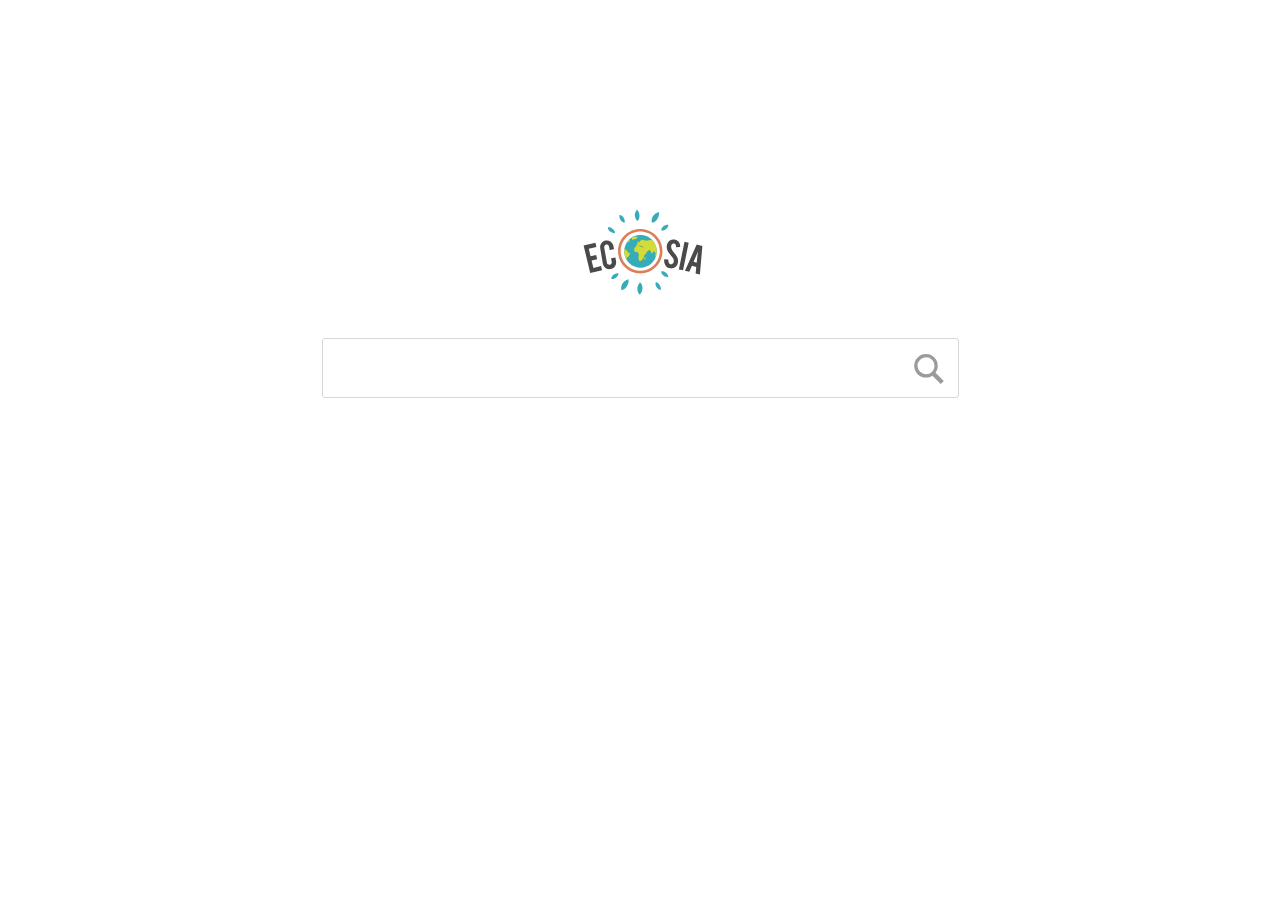
<file: src/ecosia.html>
<!DOCTYPE html>
<html>
  <head>
    <meta charset="utf-8">
    <title>New Tab</title>
    <link rel="stylesheet" type="text/css" href="css/ecosia.min.css">
    <link rel="stylesheet" type="text/css" href="css/main.css">
  </head>
  <body>
    <div class="newtab-page">
      <div class="logo">
        <svg xmlns="http://www.w3.org/2000/svg" class="logo" width="612" height="413" viewBox="0 196.5 612 413" enable-background="new 0 196.5 612 413">
          <title>Ecosia.org is search engine that plants trees</title>
          <g>
            <path fill="#36ACB8" d="M409.954 482.12c-11.727-7.818-17.59-3.91-17.59-3.91s.244 9.04 9.04 16.614c8.795 7.573 20.52 6.596 20.52 6.596s-.242-11.482-11.97-19.3zM234.54 527.562c-8.308 14.17-4.643 26.142-4.643 26.142s9.528 2.688 21.5-12.948c11.97-15.637 7.085-31.028 7.085-31.028s-15.636 3.664-23.943 17.834zm-36.892-35.67c-8.795 7.574-9.04 16.614-9.04 16.614s5.863 3.908 17.59-3.91c11.727-7.817 11.97-19.3 11.97-19.3s-11.48-1.222-20.52 6.597zm108.474 31.272s-9.528 7.33-10.75 22.965c-1.222 15.636 9.284 27.118 9.284 27.118s12.216-9.284 11.238-28.096c-.732-19.056-9.772-21.988-9.772-21.988zm63.766-.244s-2.688 8.55 3.176 18.567 17.346 12.704 17.346 12.704 3.42-10.993-5.13-21.987c-8.797-11.238-15.392-9.283-15.392-9.283zm40.066-216.216c11.728-7.818 11.972-19.3 11.972-19.3s-11.482-1.222-20.522 6.596c-8.795 7.574-9.04 16.613-9.04 16.613s5.864 3.91 17.59-3.91zm-205.71 15.392s-.244-11.482-11.97-19.3c-11.728-7.818-17.59-3.91-17.59-3.91s.243 9.04 9.04 16.614c8.794 7.817 20.52 6.596 20.52 6.596zm38.846-42.51s3.42-10.995-5.13-21.99c-8.55-11.237-15.392-9.283-15.392-9.283s-2.688 8.55 3.176 18.567c6.108 10.263 17.346 12.705 17.346 12.705zm132.417-13.682c11.97-15.392 7.085-30.54 7.085-30.54s-15.636 3.666-23.942 17.59-4.397 25.898-4.397 25.898 9.282 2.688 21.254-12.948zm-71.584-13.68c.733-17.347-10.505-25.898-10.505-25.898s-9.528 10.505-8.55 24.92c1.22 14.414 10.016 21.01 10.016 21.01s8.306-2.687 9.04-20.033z"></path>
            <path fill="#DC7E58" d="M307.1 304.994c-50.084 0-90.64 40.556-90.64 90.64 0 50.083 40.556 90.64 90.64 90.64s90.64-40.557 90.64-90.64c0-50.084-40.556-90.64-90.64-90.64zm0 170.774c-44.22 0-79.89-35.914-79.89-80.134S262.88 315.5 307.1 315.5s79.89 35.914 79.89 80.134-35.67 80.134-79.89 80.134z"></path>
            <path fill="#36ACB8" d="M308.076 329.914c-36.89 0-66.452 30.05-66.452 66.453 0 36.892 29.562 66.453 66.452 66.453 36.647 0 66.21-29.807 66.21-66.453s-29.562-66.453-66.21-66.453z"></path>
            <g fill="#4A4A4A">
              <path d="M102.855 484.808L75.98 372.668l48.13-11.483 4.153 17.102-31.272 7.574 7.33 30.54 22.72-5.375 4.154 17.102-22.72 5.375 7.33 30.54 31.27-7.575 4.154 17.103-48.373 11.238zM185.92 468.438c-7.573 1.222-14.414-.244-20.52-4.642-6.11-4.398-9.773-10.262-11.24-17.835l-10.504-62.054c-1.222-7.574.244-14.415 4.642-20.522 4.398-6.108 10.505-10.017 17.835-11.238 7.574-1.222 14.414.245 20.522 4.642s9.772 10.505 10.994 17.834l2.198 12.95-17.834 2.93-2.2-13.436c-.487-2.688-1.71-4.886-4.152-6.597-2.2-1.71-4.642-2.2-7.573-1.71-2.69.488-4.887 1.71-6.353 4.152-1.466 2.2-2.2 4.642-1.71 7.574l10.994 62.544c.49 2.688 1.71 4.886 3.91 6.352 2.2 1.466 4.642 2.2 7.33 1.71 2.688-.488 4.886-1.71 6.596-3.908 1.71-2.2 2.2-4.643 1.71-7.33l-2.688-15.636 17.834-2.932 2.688 15.88c1.222 7.574-.244 14.415-4.642 20.522-4.644 5.864-10.508 9.53-17.837 10.75zM461.016 439.854c-.978 8.062-4.153 14.415-9.284 19.3-3.42 3.422-7.817 5.376-12.948 6.354-2.932.488-6.107.488-9.772-.244-6.84-.978-11.972-3.665-15.88-7.574-3.177-3.176-5.62-7.33-7.085-12.46-1.466-5.13-1.955-10.505-1.222-16.613l16.613 1.222c-.245 6.84.732 11.727 3.176 15.146 1.71 2.688 3.91 3.91 6.597 4.397 3.665.49 7.086-.978 9.773-4.153 1.466-1.466 2.442-3.91 2.932-7.33.732-4.64-.733-9.77-4.397-15.146-2.933-3.664-7.33-9.283-12.95-16.857-4.885-6.352-8.06-11.97-9.77-16.613-1.71-5.375-2.2-10.75-1.467-16.613 1.467-10.26 6.354-17.59 14.17-21.987 4.888-2.443 10.263-3.42 16.614-2.443 6.108.977 11.238 3.176 15.147 6.596 3.177 2.688 5.376 6.108 6.842 10.26s2.2 8.796 1.71 13.682l-16.857.49c.244-4.643-.488-8.552-2.443-11.483-1.22-2.2-3.42-3.42-6.352-3.91-3.176-.488-5.863.49-7.818 3.177-1.71 1.955-2.688 4.642-3.176 8.062-.733 5.13.733 10.75 4.397 16.857 1.466 2.2 3.665 5.132 6.597 8.552 3.42 3.91 5.863 6.597 6.84 8.307 3.665 4.886 6.108 9.527 7.818 13.925.733 2.2 1.466 3.91 1.71 5.863.488 4.395.976 8.06.488 11.236zM481.538 473.813l-17.103-3.42 23.21-112.873 17.102 3.42-23.21 112.873zM517.94 455l-10.75 24.677-17.59-4.397 47.64-106.52 23.21 5.863-10.017 116.292-17.59-4.642 2.687-26.63L517.94 455zm24.43-58.145l-17.59 42.266 12.46 3.177 5.13-45.442z"></path>
            </g>
          </g>
          <g>
            <path fill="#D4DB34" d="M372.82 409.56c0 .488 0 .977.243 1.466.244-.733.244-1.466.488-2.443-.487.243-.487.73-.73.977zM327.133 421.774c-2.198 1.466-3.664 2.933-4.153 6.597.49.734.733 1.223 1.71 1.71 2.688-.976 5.62-5.373 3.665-8.06-.49-.246-.734-.246-1.222-.246zM295.373 337.487c-1.222-.488-2.688-.733-3.91-1.222-3.175.733-7.084 0-10.75-.733-2.687 1.222-5.374 2.688-7.817 4.153.488.49.977 1.222 1.22 1.955-.487 1.71-2.198 3.42-1.465 5.375.246 1.222.734 1.71 1.71 2.443 3.177.245 4.887-1.71 7.33-2.443 2.443-.49 5.13-.733 7.574-1.222 2.932-.732 8.063-4.885 6.11-8.306zM256.527 398.565c-1.222-1.71-2.443-3.665-3.665-5.375-3.176-3.176-6.352-5.863-10.505-6.84-.49 3.175-.733 6.596-.733 10.016 0 11.238 2.688 21.988 7.818 31.272.733-.733 1.466-1.222 2.2-1.955.977-1.71 2.198-3.42 3.175-5.13 1.71-1.71 4.397-2.2 5.863-4.153.49-1.466 1.222-3.177 1.71-4.643.977-1.954 3.42-3.42 2.932-6.107-1.22-3.91-6.108-4.397-8.795-7.085zM257.993 357.52c2.2-.976 3.42 1.71 5.13-.243 2.2-2.2-.732-5.864-.732-8.307 0-.49.245-1.222.49-1.71-4.398 3.91-8.063 8.55-11.24 13.438.98-.245 1.956-.245 2.69-.49 1.464-.732 2.44-1.71 3.663-2.687zM355.962 350.19c-1.466 0-2.932 0-4.397.246-6.597.977-13.193 1.955-20.767 2.2-6.597 0-10.017-5.376-16.37-3.91-2.442.49-7.084 3.176-8.306 5.13-1.71 2.69.488 4.398-2.688 5.864-2.2-.49-2.932-2.2-4.886-3.176-1.71.244-2.443.733-3.42 1.954-.244 2.932 1.955 3.42 1.955 6.352-1.22 1.71-4.153 1.955-4.886 3.91-.977 2.198 0 4.64-1.466 6.35-2.198 1.956-4.396 4.154-6.35 6.11-4.154 5.13-2.2 13.436.976 16.612 2.932 2.932 7.33.49 11.24 2.2 2.93 1.22 3.42 6.84 4.152 9.527 1.466 4.396-1.22 6.35-1.22 10.504s1.465 16.125 7.33 15.88c6.595-.244 8.06-6.84 11.726-11.237 1.222-1.467 3.176-2.2 4.153-4.398 0-2.2.244-4.643.244-6.84 1.467-3.91 6.11-5.132 8.552-8.063 2.443-2.688.244-4.887 1.466-7.085 0 0 .245 0 .245-.245 1.954-1.22 3.908-2.198 6.107-3.42.978-1.222 1.954-2.443 2.932-3.42.733-.244 1.466-.49 2.2-.733 7.572 3.91 4.885 11.727 10.26 15.88.488-.244.732-.488 1.222-.732.732-.978.244-1.955.732-3.42.978-2.933 4.397-5.864 8.062-5.13 1.71 2.197 4.642 5.13 5.13 8.306.49 2.932-1.465 4.642-1.465 7.085 0 1.71.977 3.91 2.442 6.107.978-2.443 1.71-5.13 2.2-7.817 0-.49 0-.978-.245-1.467.244-.244.244-.488.488-.977.733-3.91 1.222-8.063 1.222-12.217 0-17.59-7.086-33.96-18.568-45.932zm-36.402 30.54c-1.466.244-2.932-.733-3.91-1.222-1.71-.244-3.664-.244-5.374-.488-.244 0-8.795-6.84-9.04-7.33.49-1.222.978-1.222 1.71-1.71 3.176.733 3.91 2.688 6.107 3.665 1.222.244 2.2.49 3.42.733 1.222.977 2.443 1.71 3.665 2.688 1.466.733 3.42.733 4.643.977 0 .245.245.49.245.733v1.222c-.733.244-.977.488-1.465.732zM310.03 379.02l-9.04-7.33c.49.49 8.797 7.33 9.04 7.33z"></path>
          </g>
        </svg>
      </div>
      <form class="search-form" id="searchForm" action="https://www.ecosia.org/search">
        <input class="search-form-input" type="search" name="q" data-i18n="searchinput_placeholder" data-i18n-target="placeholder" value="" autocomplete="off" autocapitalize="off" autocorrect="off" spellcheck="false" />
        <input type="hidden" name="addon" value="chrome">
        <input type="hidden" name="addonversion" value="">
        <button class="search-form-button search-form-clear" type="reset">
          <svg focusable="false" class="svg-icon icon-clear icon-light" xmlns="http://www.w3.org/2000/svg" viewBox="0 0 22.83 22.83" width="10" height="10">
            <line x1="1.41" y1="1.41" x2="21.41" y2="21.41" fill="none" stroke="#4a4a4a" stroke-miterlimit="10" stroke-width="4" />
            <line x1="21.41" y1="1.41" x2="1.41" y2="21.41" fill="none" stroke="#4a4a4a" stroke-miterlimit="10" stroke-width="4" />
          </svg>
        </button>
        <button class="search-form-button search-form-submit" type="submit">
          <svg focusable="false" xmlns="http://www.w3.org/2000/svg" class="icon-search" viewBox="0 0 27.23 27.58" width="20" height="20">
            <line x1="16.84" y1="17.19" x2="25.81" y2="26.17" fill="none" stroke="#9b9b9b" stroke-miterlimit="10" stroke-width="4" />
            <path d="M567.8,1679.13A7.84,7.84,0,1,1,560,1687a7.85,7.85,0,0,1,7.84-7.84m0-3A10.84,10.84,0,1,0,578.64,1687a10.84,10.84,0,0,0-10.84-10.84h0Z" transform="translate(-556.96 -1676.13)" fill="#9b9b9b" />
          </svg>
        </button>
      </form>
      </a>
    </div>
  </body>
</html>
</file>
<file: src/css/main.css>
.newtab-page {
  padding: 0 1.5em;
  margin-top: 22vh;
}
</file>
<file: src/css/ecosia.min.css>
*,::after,::before{box-sizing:border-box}html{font-size:1em;line-height:1.4;color:#222}::selection{text-shadow:none;background:#b3d4fc}audio,canvas,iframe,img,svg,video{vertical-align:middle}textarea{resize:vertical}html{font-family:sans-serif;-ms-text-size-adjust:100%;-webkit-text-size-adjust:100%}body,html{width:100%;margin:0;padding:0}article,aside,details,figcaption,figure,footer,header,html.no-js,html.no-js .no-js-block,main,nav,section,summary{display:block}audio,canvas,progress,video{display:inline-block;vertical-align:baseline}audio:not([controls]){display:none;height:0}[hidden],template{display:none}a{background:0 0}a:active,a:hover{outline:0}abbr[title]{border-bottom:1px dotted}b,strong{font-weight:700}dfn{font-style:italic}mark{background:#ff0;color:#000}sub,sup{font-size:75%;line-height:0;position:relative;vertical-align:baseline}sup{top:-.5em}sub{bottom:-.25em}img{border:0}svg:not(:root){overflow:hidden}blockquote,figure{margin:0}hr{-moz-box-sizing:content-box;box-sizing:content-box;height:0}pre{overflow:auto}code,kbd,pre,samp{font-family:monospace,monospace;font-size:1em}button,input,optgroup,select,textarea{color:inherit;font:inherit;margin:0}button{overflow:visible}button,select{text-transform:none}button,html input[type=button],input[type=reset],input[type=submit]{-webkit-appearance:button;cursor:pointer}button[disabled],html input[disabled]{cursor:default}button::-moz-focus-inner,input::-moz-focus-inner{border:0;padding:0}input{line-height:normal}input[type=checkbox],input[type=radio]{box-sizing:border-box;padding:0}input[type=number]::-webkit-inner-spin-button,input[type=number]::-webkit-outer-spin-button{height:auto}legend{border:0}textarea{overflow:auto}optgroup{font-weight:700}table{border-collapse:collapse;border-spacing:0}.padding-all-none,legend,td,th{padding:0}.padding-all-tiny{padding:2px}.padding-all-smaller{padding:5px}.field-medium,.padding-all-small{padding:10px}.padding-all-base{padding:15px}.padding-all-medium{padding:20px}.padding-all-large{padding:30px}.padding-all-larger{padding:40px}.padding-all-xlarge{padding:50px}.padding-top-tiny{padding-top:2px}.padding-top-smaller{padding-top:5px}.padding-top-small{padding-top:10px}.padding-top-base{padding-top:15px}.padding-top-medium{padding-top:20px}.padding-top-large{padding-top:30px}.padding-top-larger{padding-top:40px}.padding-top-xlarge{padding-top:50px}.margin-all-none,.newtab-page .help-button .help-button-tooltip p{margin:0}.margin-all-tiny{margin:2px}.margin-all-smaller{margin:5px}.margin-all-small{margin:10px}.margin-all-base{margin:15px}.margin-all-medium{margin:20px}.margin-all-large{margin:30px}.margin-all-larger{margin:40px}.margin-all-xlarge{margin:50px}.margin-top-tiny{margin-top:2px}.margin-top-smaller{margin-top:5px}.margin-top-small{margin-top:10px}.margin-top-base{margin-top:15px}.margin-top-medium{margin-top:20px}.margin-top-large{margin-top:30px}.margin-top-larger{margin-top:40px}.margin-top-xlarge{margin-top:50px}.no-js{display:none}html.no-js .no-js-inline-block{display:inline-block}html.no-js .no-js-inline{display:inline}html.no-js .no-js-hide{display:none}html.no-js .no-js-visible{visibility:visible}.container{max-width:100%;margin-left:auto;margin-right:auto}.container:after{content:" ";display:block;clear:both}.container-wide{padding:0 20px}.row{margin-right:0;margin-left:0}.row:after,.row:before{display:table;content:" "}.row:after{clear:both}[class*=col-]{padding:0 10px}.col-sm-1{width:8.3333333333%;float:left}.col-sm-10:last-child:not(:only-child),.col-sm-11:last-child:not(:only-child),.col-sm-12:last-child:not(:only-child),.col-sm-1:last-child:not(:only-child),.col-sm-2:last-child:not(:only-child),.col-sm-3:last-child:not(:only-child),.col-sm-4:last-child:not(:only-child),.col-sm-5:last-child:not(:only-child),.col-sm-6:last-child:not(:only-child),.col-sm-7:last-child:not(:only-child),.col-sm-8:last-child:not(:only-child),.col-sm-9:last-child:not(:only-child){float:right}.offset-sm-1{margin-left:8.3333333333%}.col-sm-2{width:16.6666666667%;float:left}.offset-sm-2{margin-left:16.6666666667%}.col-sm-3{width:25%;float:left}.offset-sm-3{margin-left:25%}.col-sm-4{width:33.3333333333%;float:left}.offset-sm-4{margin-left:33.3333333333%}.col-sm-5{width:41.6666666667%;float:left}.offset-sm-5{margin-left:41.6666666667%}.col-sm-6{width:50%;float:left}.offset-sm-6{margin-left:50%}.col-sm-7{width:58.3333333333%;float:left}.offset-sm-7{margin-left:58.3333333333%}.col-sm-8{width:66.6666666667%;float:left}.offset-sm-8{margin-left:66.6666666667%}.col-sm-9{width:75%;float:left}.offset-sm-9{margin-left:75%}.col-sm-10{width:83.3333333333%;float:left}.offset-sm-10{margin-left:83.3333333333%}.col-sm-11{width:91.6666666667%;float:left}.offset-sm-11{margin-left:91.6666666667%}.col-sm-12{width:100%;float:left}.offset-sm-12{margin-left:100%}@media screen and (min-width:768px){.col-md-1{width:8.3333333333%;float:left}.col-md-10:last-child:not(:only-child),.col-md-11:last-child:not(:only-child),.col-md-12:last-child:not(:only-child),.col-md-1:last-child:not(:only-child),.col-md-2:last-child:not(:only-child),.col-md-3:last-child:not(:only-child),.col-md-4:last-child:not(:only-child),.col-md-5:last-child:not(:only-child),.col-md-6:last-child:not(:only-child),.col-md-7:last-child:not(:only-child),.col-md-8:last-child:not(:only-child),.col-md-9:last-child:not(:only-child){float:right}.offset-md-1{margin-left:8.3333333333%}.col-md-2{width:16.6666666667%;float:left}.offset-md-2{margin-left:16.6666666667%}.col-md-3{width:25%;float:left}.offset-md-3{margin-left:25%}.col-md-4{width:33.3333333333%;float:left}.offset-md-4{margin-left:33.3333333333%}.col-md-5{width:41.6666666667%;float:left}.offset-md-5{margin-left:41.6666666667%}.col-md-6{width:50%;float:left}.offset-md-6{margin-left:50%}.col-md-7{width:58.3333333333%;float:left}.offset-md-7{margin-left:58.3333333333%}.col-md-8{width:66.6666666667%;float:left}.offset-md-8{margin-left:66.6666666667%}.col-md-9{width:75%;float:left}.offset-md-9{margin-left:75%}.col-md-10{width:83.3333333333%;float:left}.offset-md-10{margin-left:83.3333333333%}.col-md-11{width:91.6666666667%;float:left}.offset-md-11{margin-left:91.6666666667%}.col-md-12{width:100%;float:left}.offset-md-12{margin-left:100%}}@media screen and (min-width:992px){.col-lg-1{width:8.3333333333%;float:left}.col-lg-10:last-child:not(:only-child),.col-lg-11:last-child:not(:only-child),.col-lg-12:last-child:not(:only-child),.col-lg-1:last-child:not(:only-child),.col-lg-2:last-child:not(:only-child),.col-lg-3:last-child:not(:only-child),.col-lg-4:last-child:not(:only-child),.col-lg-5:last-child:not(:only-child),.col-lg-6:last-child:not(:only-child),.col-lg-7:last-child:not(:only-child),.col-lg-8:last-child:not(:only-child),.col-lg-9:last-child:not(:only-child){float:right}.offset-lg-1{margin-left:8.3333333333%}.col-lg-2{width:16.6666666667%;float:left}.offset-lg-2{margin-left:16.6666666667%}.col-lg-3{width:25%;float:left}.offset-lg-3{margin-left:25%}.col-lg-4{width:33.3333333333%;float:left}.offset-lg-4{margin-left:33.3333333333%}.col-lg-5{width:41.6666666667%;float:left}.offset-lg-5{margin-left:41.6666666667%}.col-lg-6{width:50%;float:left}.offset-lg-6{margin-left:50%}.col-lg-7{width:58.3333333333%;float:left}.offset-lg-7{margin-left:58.3333333333%}.col-lg-8{width:66.6666666667%;float:left}.offset-lg-8{margin-left:66.6666666667%}.col-lg-9{width:75%;float:left}.offset-lg-9{margin-left:75%}.col-lg-10{width:83.3333333333%;float:left}.offset-lg-10{margin-left:83.3333333333%}.col-lg-11{width:91.6666666667%;float:left}.offset-lg-11{margin-left:91.6666666667%}.col-lg-12{width:100%;float:left}.offset-lg-12{margin-left:100%}}@media screen and (min-width:1200px){.col-xlg-1{width:8.3333333333%;float:left}.col-xlg-10:last-child:not(:only-child),.col-xlg-11:last-child:not(:only-child),.col-xlg-12:last-child:not(:only-child),.col-xlg-1:last-child:not(:only-child),.col-xlg-2:last-child:not(:only-child),.col-xlg-3:last-child:not(:only-child),.col-xlg-4:last-child:not(:only-child),.col-xlg-5:last-child:not(:only-child),.col-xlg-6:last-child:not(:only-child),.col-xlg-7:last-child:not(:only-child),.col-xlg-8:last-child:not(:only-child),.col-xlg-9:last-child:not(:only-child){float:right}.offset-xlg-1{margin-left:8.3333333333%}.col-xlg-2{width:16.6666666667%;float:left}.offset-xlg-2{margin-left:16.6666666667%}.col-xlg-3{width:25%;float:left}.offset-xlg-3{margin-left:25%}.col-xlg-4{width:33.3333333333%;float:left}.offset-xlg-4{margin-left:33.3333333333%}.col-xlg-5{width:41.6666666667%;float:left}.offset-xlg-5{margin-left:41.6666666667%}.col-xlg-6{width:50%;float:left}.offset-xlg-6{margin-left:50%}.col-xlg-7{width:58.3333333333%;float:left}.offset-xlg-7{margin-left:58.3333333333%}.col-xlg-8{width:66.6666666667%;float:left}.offset-xlg-8{margin-left:66.6666666667%}.col-xlg-9{width:75%;float:left}.offset-xlg-9{margin-left:75%}.col-xlg-10{width:83.3333333333%;float:left}.offset-xlg-10{margin-left:83.3333333333%}.col-xlg-11{width:91.6666666667%;float:left}.offset-xlg-11{margin-left:91.6666666667%}.col-xlg-12{width:100%;float:left}.offset-xlg-12{margin-left:100%}}.cursor-pointer,.text-link,.text-link-small,.text-link-tiny{cursor:pointer}.clearfix:after,.clearfix:before{display:table;content:" "}.clearfix:after{clear:both}.full-width{width:100%}.table{display:table}.table-cell{display:table-cell}.invisible{visibility:hidden}.hidden{display:none!important}@media screen and (max-width:767px){.hidden-mobile{display:none!important}}@media screen and (max-width:991px){.hidden-handheld{display:none!important}}@media screen and (min-width:768px){.hidden-tablet{display:none!important}}@media screen and (min-width:992px){.hidden-desktop{display:none!important}}.center-block{display:block;margin-right:auto;margin-left:auto}.pull-right{float:right}@media screen and (min-width:992px){.pull-right-desktop{float:right}}@media screen and (min-width:768px){.pull-right-tablet{float:right}}.pull-left{float:left}@media screen and (min-width:992px){.pull-left-desktop{float:left}}@media screen and (min-width:768px){.pull-left-tablet{float:left}}.absolute-top-left{position:absolute;top:0;left:0}.absolute-top-right{position:absolute;top:0;right:0}.absolute-bottom-left{position:absolute;bottom:0;left:0}.absolute-bottom-right{position:absolute;right:0;bottom:0}.absolute-center{position:absolute;top:50%;left:50%;transform:translate(-50%,-50%)}.field-dark{border:1px solid #9b9b9b}.field-light{border:1px solid #d7d7d7}.field-lighter{border:1px solid #ededed}.field-large{padding:13px 12px}.field-small{padding:2px 10px}.rounded{border-radius:3px}.rounded-top{border-top-right-radius:3px;border-bottom-right-radius:0;border-bottom-left-radius:0;border-top-left-radius:3px}.rounded-bottom{border-top-right-radius:0;border-bottom-right-radius:3px;border-bottom-left-radius:3px;border-top-left-radius:0}.border-all-none{border:none}.border-top-none{border-top:none}.border-bottom-none{border-bottom:none}.border-left-none{border-left:none}.border-right-none{border-right:none}.box,.box-gray,.box-light{box-shadow:0 0 6px 0 #d7d7d7}@media only screen and (min-width:992px){.box,.box-gray,.box-light{margin-right:3px;margin-left:3px}}.box-light{background:#fff}.box-gray,.typeahead li.active,.typeahead li:active,.typeahead li:hover{background:#f9f9f9}body{font-family:Helvetica,Arial,sans-serif;font-size:16px;color:#4a4a4a}.h1,.h3,.h4,.h5,.h6{line-height:1.1}.h1,.h2{font-size:24px}.h1{margin-bottom:20px}@media screen and (min-width:768px){.h1{font-size:54px}}.h2{margin-bottom:0;line-height:1.5em}@media screen and (min-width:768px){.h2{font-size:36px}}.h3{font-size:20px}@media screen and (min-width:768px){.h3{font-size:24px}}.h4{font-size:20px}.text-xlarge{font-size:54px}.text-large{font-size:36px}.text-xmedium{font-size:24px}.text-medium{font-size:20px}.text-xbase{font-size:18px}.text-base{font-size:16px}.text-xsmall{font-size:13px}.text-link-small,.text-small{font-size:14px}.text-link-tiny,.text-tiny{font-size:11px}.text-center{text-align:center}.text-right{text-align:right}.text-left{text-align:left}.text-lighter{font-weight:lighter}.text-normal{font-weight:400}.text-bold,.text-link,.text-link-small,.text-link-tiny{font-weight:700}.text-link,.text-link-small,.text-link-tiny,.text-uppercase{text-transform:uppercase}.text-link,.text-link-small,.text-link-tiny,.text-underline{text-decoration:underline}.text-italic{font-style:italic}.text-error{color:#f25a5a}.text-link,.text-link-small,.text-link-tiny{color:#9b9b9b}.text-link-small:active,.text-link-small:focus,.text-link-small:hover,.text-link-tiny:active,.text-link-tiny:focus,.text-link-tiny:hover,.text-link:active,.text-link:focus,.text-link:hover{color:#9b9b9b}.btn{padding:0 15px;font-size:13px;line-height:37px;border-radius:3px;-webkit-border-radius:3px;-moz-border-radius:3px;-ms-border-radius:3px;display:inline-block;height:40px;margin-bottom:0;text-decoration:none;text-transform:uppercase;white-space:nowrap;cursor:pointer;border:2px solid transparent;outline:0;box-sizing:border-box;transition:background .1s ease-in-out}@media screen and (max-width:400px){.btn{padding-right:10px;padding-left:10px}}.btn-large{padding:0 20px;font-size:14px;line-height:46px;border-radius:3px;-webkit-border-radius:3px;-moz-border-radius:3px;-ms-border-radius:3px;height:50px}@media screen and (max-width:400px){.btn-large{padding-right:10px;padding-left:10px}}.btn-primary{color:#fff;background-color:#438de0}.btn-primary:active,.btn-primary:focus,.btn-primary:hover,.btn-primary:visited{color:#fff}.btn-primary:active,.btn-primary:focus,.btn-primary:hover{background-color:#2d80dc}.btn-primary:disabled{background-color:#ededed}.btn-inverse{color:#fff;background-color:transparent;border-color:#fff}.btn-inverse:active,.btn-inverse:focus,.btn-inverse:hover,.btn-inverse:visited{color:#fff}.btn-inverse:active,.btn-inverse:focus,.btn-inverse:hover{background-color:rgba(255,255,255,.1)}.btn-inverse:disabled{opacity:.3}.btn-cta-install,.btn-info{position:relative;display:inline-block}.btn-info:active,.btn-info:hover,.btn-info:visited{color:#fff}.btn-info .btn-info-text{margin:0 0 0 29px}@media screen and (max-width:400px){.btn-info .btn-info-text{margin-left:25px}}.btn-cta-install .btn-cta-text{margin-left:29px}@media screen and (max-width:400px){.btn-cta-install .btn-cta-text{margin-left:25px}}.btn-cta-install.btn-large .btn-cta-text{margin-left:33px}@media screen and (max-width:400px){.btn-cta-install.btn-large .btn-cta-text{margin-left:28px}}.btn-cta-install:disabled .browser-icon{opacity:.5}.btn-reset{color:#fff;background:#9b9b9b}.btn-reset:active,.btn-reset:focus,.btn-reset:hover,.btn-reset:visited{color:#fff}.btn-reset:active,.btn-reset:focus,.btn-reset:hover{background-color:#8e8e8e}.btn-reset:disabled{background-color:#ededed}.browser-icon{position:absolute;top:50%;left:20px;width:22px;height:22px;font-size:0;transform:translateY(-50%)}@media screen and (max-width:400px){.browser-icon{left:10px}}.browser-icon-small{position:absolute;top:50%;left:15px;width:20px;height:20px;font-size:0;transform:translateY(-50%)}@media screen and (max-width:400px){.browser-icon-small{left:10px}}.browser-info-small{position:absolute;top:50%;left:17px;width:20px;height:20px;font-size:0;transform:translateY(-50%)}@media screen and (max-width:400px){.browser-info-small{left:10px}}.icon-search{width:25px;height:25px}@media screen and (min-width:768px){.icon-search{width:20px;height:20px}}.search-header-mobile .icon-search{width:20px;height:20px}.hamburger-gray,.hamburger-white{display:none}.hamburger-gray svg,.hamburger-white svg,.search-form{display:inline-block;max-width:100%}.icon-dark path{stroke:#4a4a4a}.search-form{position:relative;z-index:3;display:block}@media screen and (min-width:992px){.search-form{max-width:688px}}.search-form input[type=search]{padding-top:0;padding-bottom:0}.search-form-input{position:relative;z-index:2;display:block;width:100%;height:50px;padding:0 40px 0 15px;font-size:17px;line-height:1.2;color:#4a4a4a;background-color:#fff;border:1px solid #d7d7d7;border-radius:3px;-webkit-border-radius:3px;-moz-border-radius:3px;-ms-border-radius:3px;appearance:none;touch-action:none}.search-form-input::-webkit-search-cancel-button,.search-form-input::-webkit-search-decoration,.search-form-input::-webkit-search-results-button{display:none}.is-shown .search-form-input{padding-right:65px}.search-form-input::-webkit-input-placeholder{font-weight:300;color:#9b9b9b}.search-form-input::-moz-placeholder{font-weight:300;color:#9b9b9b}.search-form-input:-ms-input-placeholder{font-weight:300;color:#9b9b9b}.search-form-button:active,.search-form-button:focus,.search-form-input:focus{outline:0}.search-form-input::-ms-clear{display:none!important}@media screen and (min-width:768px){.search-form-input{height:40px;font-size:16px}}@media screen and (max-width:768px){.search-form-input{padding-right:45px}}.search-form-button{position:absolute;top:1px;z-index:3;width:36px;height:48px;padding:0;text-align:left;background-color:#fff;border:0;touch-action:none}@media screen and (min-width:768px){.search-form-button{height:37px}}.newtab-page .help-button:hover .help-button-arrow,.newtab-page .help-button:hover .help-button-tooltip,.search-form-submit{display:block}.search-form-clear{right:33px;display:none;width:auto;margin-right:10px}@media screen and (min-width:992px){.search-form-clear.is-shown{display:block}}.is-shown .search-form-clear.is-shown{display:block!important}@media screen and (max-width:767px){.search-form-clear svg{width:15px!important;height:15px!important}}.search-form-submit{right:0;background-color:transparent}.typeahead{position:absolute;left:0;width:100%;padding-left:0;margin-top:-1px;margin-bottom:10px;list-style-type:none;background-color:#fff;border:1px solid #d7d7d7;border-top:0;border-bottom-right-radius:3px;border-bottom-left-radius:3px;box-shadow:0 1px 1px 0 rgba(155,155,155,.2)}@media screen and (max-width:767px){.typeahead{top:50px!important;font-size:17px}}.typeahead-suggestion{padding-left:0;color:#4a4a4a}.typeahead-suggestion:not(:last-of-type){border-bottom:1px solid #ededed}.typeahead-suggestion.active a{color:#4a4a4a}.typeahead-link{display:block;width:100%;padding:14px 15px;font-weight:300;line-height:1.2em;cursor:pointer}.typeahead-link,.typeahead-link:active,.typeahead-link:hover,.typeahead-link:visited{color:#4a4a4a;text-decoration:none}@media screen and (min-width:768px){.typeahead-link{padding:10px 15px}}.newtab-page{width:100%;max-width:685px;padding:60px 10px 100px 0;margin:0 auto}.newtab-page .logo{display:block;width:150px;height:110px;margin:auto}.newtab-page .search-form{margin-top:30px}.newtab-page .search-form-input{height:60px;padding-right:110px;font-size:20px;line-height:1.2}.newtab-page .search-form-submit{width:45px;padding-top:15px;padding-right:15px}.newtab-page .icon-search{width:30px;height:30px}.newtab-page .icon-clear{width:15px;height:15px}.newtab-page .search-form-clear{top:50%;right:50px;height:38px;padding:10px;margin-right:0;transform:translateY(-50%)}.newtab-page .search-form-button{height:auto}
</file>
